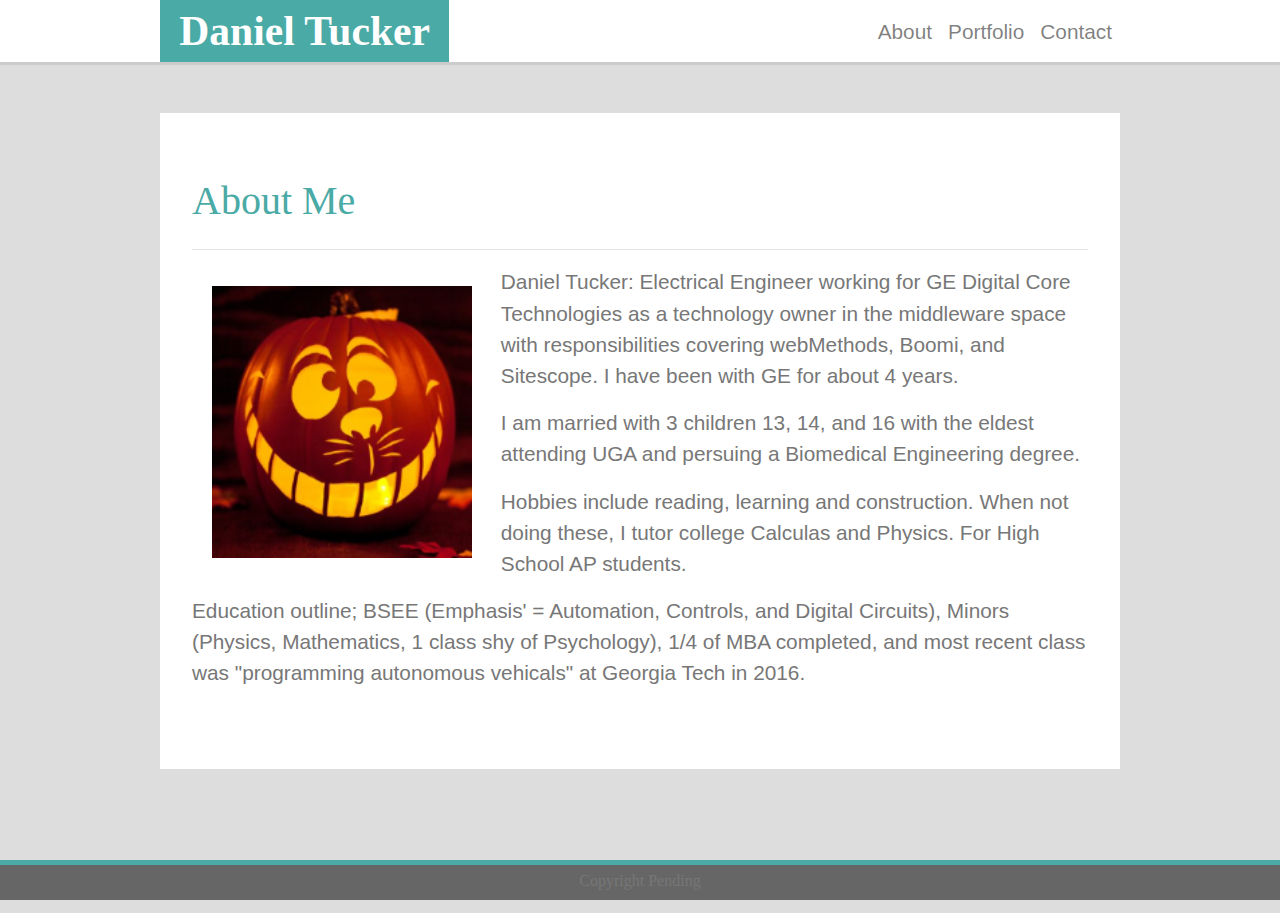
<file: index.html>
<!DOCTYPE html>
<html lang="en-us">

<head>

  <meta charset="UTF-8">
  <meta name="viewport" content="width=device-width, initial-scale=1">
  <title>Bootstrap-About-Homework10112018</title>
  
  
  

    <!-- notes - navbar with scrollspy looks very useful - not using it here as only need 3 links on top -->
  <!--  Note to TA/instructors -- Bootstrap may have a flaw in the rendering -- observe the title navebar "name" and see the action upon reload, then touch any portion fo graphics 
    and the rendering corrects itself until next reload so upon iniital load there seems to be a "bug" I have not found the source -->

  <link rel="stylesheet" href="./css/reset.css">
  <link rel="stylesheet" href="https://stackpath.bootstrapcdn.com/bootstrap/4.1.3/css/bootstrap.min.css">
  <link rel="stylesheet" href="./css/style.css">
</head>

 <!-- NavBar (copied and pasted from WC3) embedding nav bar into container at top  -->
  <!-- Static navbar really outside of picture assigned to homework  so embedding it here and trimming to fit-->
 

      <!--Navbar mostly pulled form prior lesson-->
   
    <nav class="navbar navbar-expand-lg navbar-light bg-light">
     
      <!--LogoPortion-->
        <div class="container">
            <a id="myName" class="navbar-brand" href="#">Daniel Tucker</a>
            <button class="navbar-toggler" type="button" data-toggle="collapse"  aria-expanded="false" aria-label="Toggle navigation">
                <span class="navbar-toggler-icon"></span>
            </button>
        <div class="collapse navbar-collapse" id="navbarNavDropdown">
            <ul class="navbar-nav ml-auto">

            <!-- The links of our navbar -->
            <li class="nav-item">
                <a class="nav-link" href="index.html">About</a>
            </li>

            <li class="nav-item">
                <a class="nav-link" href="portfolio.html">Portfolio</a>
            </li>

            <li class="nav-item">
                <a class="nav-link" href="contact.html">Contact</a>
            </li>
            </ul>
          </div>
        </div>
    </nav>

<br><br>
<div class="container">

<!--Central section for content insert jumbotron-->

<!-- Jumbotron element -->
  <div class="jumbotron">
    <div class="row">
        <div class="col-lg-12">
            <h1>About Me</h1>
        </div>
    </div>
        <hr>
        <img class="float-left"  src="./images/pumpkin1.png" alt="Pumpkin" width="30%">

   <!-- right floating text -->
        <p>Daniel Tucker: Electrical Engineer working for GE Digital Core Technologies as a technology owner in the middleware space with responsibilities covering webMethods, Boomi, and Sitescope.  I have been with GE for about 4 years.</p>
        <p>I am married with 3 children 13, 14, and 16 with the eldest attending UGA and persuing a Biomedical Engineering degree.</p>
        <p>Hobbies include reading, learning and construction.  When not doing these, I tutor college Calculas and Physics. For High School AP students.</p>
        <p>Education outline; BSEE (Emphasis' = Automation, Controls, and Digital Circuits), Minors (Physics, Mathematics, 1 class shy of Psychology), 1/4 of MBA completed, and most recent class was "programming autonomous vehicals" at Georgia Tech in 2016.</p>
  
  </div>
</div>

<br><br><br>
<!-- a Bootstrap footer should be sticky-->


<footer class="footer">
 
      <h6 class="text-center text-muted">Copyright Pending</h6>
    
</footer>


   <!-- bootstrap and jquery links -->
  <script src="https://code.jquery.com/jquery-3.3.1.min.js"></script>
 
 








</body>

</html>
</file>
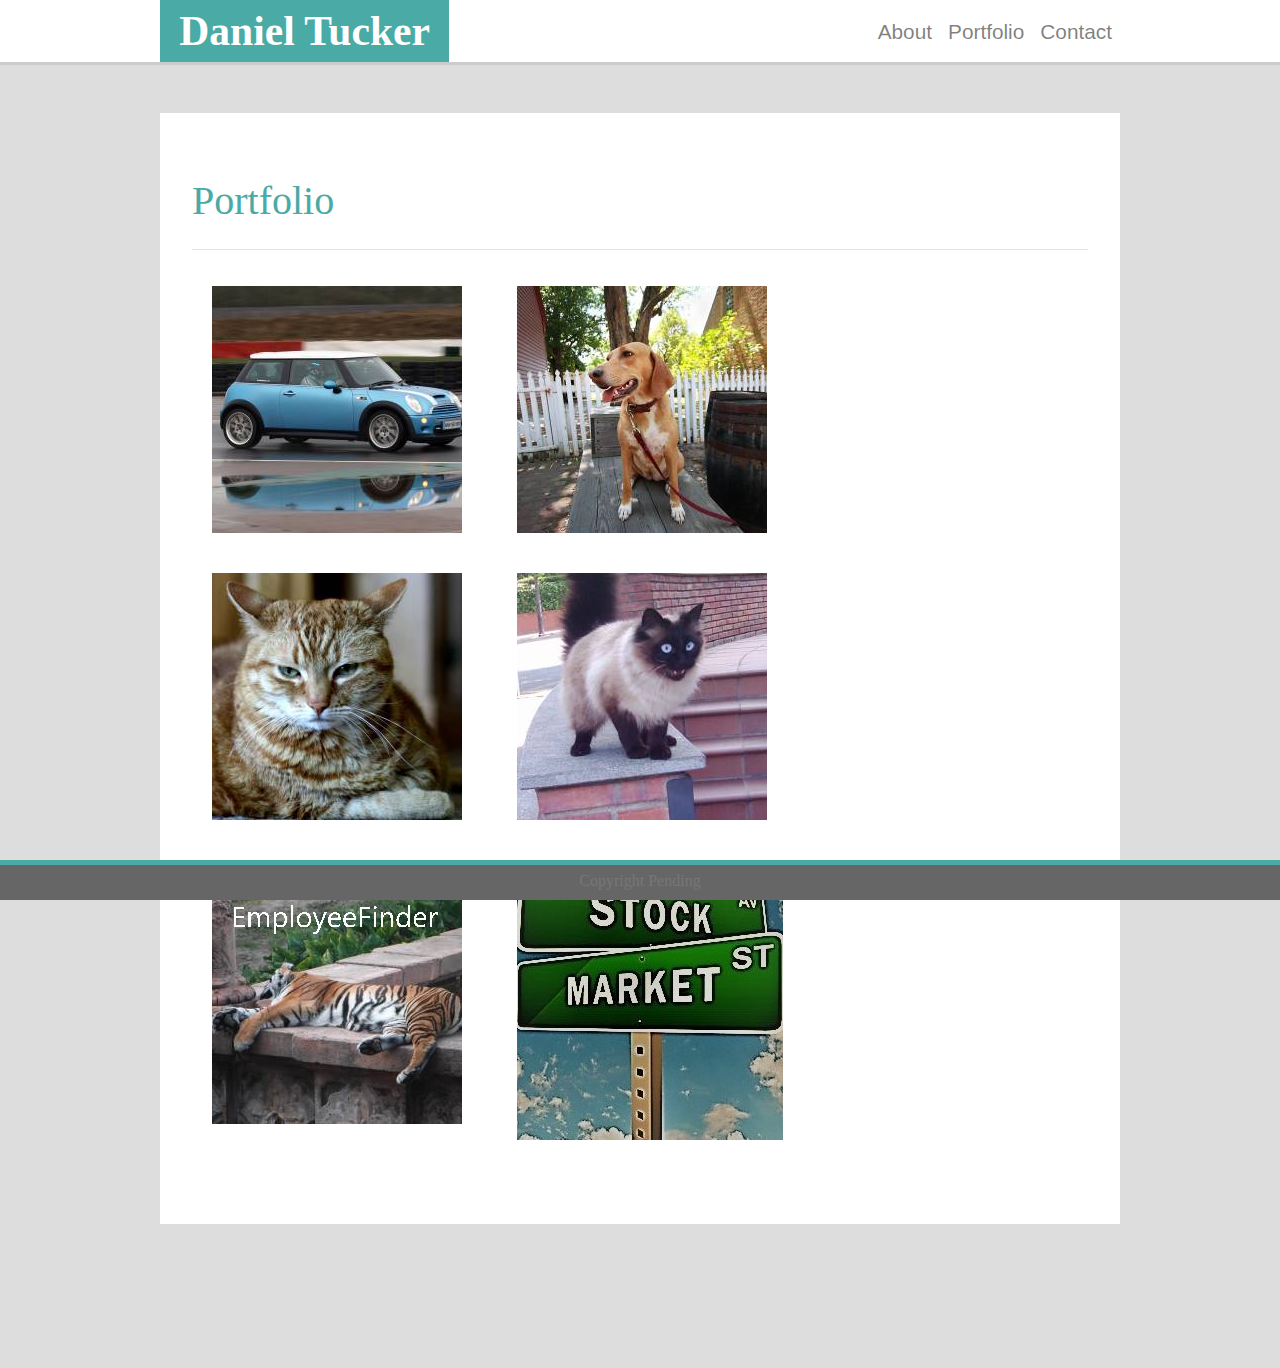
<file: portfolio.html>
<!DOCTYPE html>
<html lang="en-us">

<head>

  <meta charset="UTF-8">
  <meta name="viewport" content="width=device-width, initial-scale=1">
  <title>Bootstrap-Portfolio-Homework10112018</title>
  
  
  

    <!-- notes - navbar with scrollspy looks very useful - not using it here as only need 3 links on top -->
  <!--  Note to TA/instructors -- Bootstrap may have a flaw in the rendering -- observe the title navebar "name" and see the action upon reload, then touch any portion fo graphics 
    and the rendering corrects itself until next reload so upon iniital load there seems to be a "bug" I have not found the source -->

  <link rel="stylesheet" href="./css/reset.css">
  <link rel="stylesheet" href="https://stackpath.bootstrapcdn.com/bootstrap/4.1.3/css/bootstrap.min.css">
  <link rel="stylesheet" href="./css/style.css">
</head>

 <!-- NavBar (copied and pasted from WC3) embedding nav bar into container at top  -->
  <!-- Static navbar really outside of picture assigned to homework  so embedding it here and trimming to fit-->
 

      <!--Navbar mostly pulled form prior lesson-->
   
    <nav class="navbar navbar-expand-lg navbar-light bg-light">
     
      <!--LogoPortion-->
        <div class="container">
                <a id="myName" class="navbar-brand" href="#">Daniel Tucker</a>
                <button class="navbar-toggler" type="button" data-toggle="collapse"  aria-expanded="false" aria-label="Toggle navigation">
                    <span class="navbar-toggler-icon"></span>
                </button>
            <div class="collapse navbar-collapse" id="navbarNavDropdown">
                <ul class="navbar-nav ml-auto">

                <!-- The links of our navbar -->
                <li class="nav-item">
                    <a class="nav-link" href="index.html">About</a>
                </li>

                <li class="nav-item">
                    <a class="nav-link" href="portfolio.html">Portfolio</a>
                </li>

                <li class="nav-item">
                    <a class="nav-link" href="contact.html">Contact</a>
                </li>
                </ul>
            </div>
        </div>
    </nav>

<br><br>
<div class="container">

<!--Central section for content insert jumbotron-->

<!-- Jumbotron element -->
  <div class="jumbotron">
    <div class="row">
        <div class="col-lg-12">
            <h1>Portfolio</h1>
        </div>
    </div>
        <hr>
        
        <img src = "./images/car.jpg" alt = "Car">
        <img src = "./images/dog.jpg" alt = "Dog">
        <img src = "./images/fatCat.jpg" alt = "FatCat">

        <a href="https://agile-tundra-10362.herokuapp.com/">
            <img src = "./images/ScardyCat.jpg" alt = "EmployeeFinder" >
        </a>
        
        <img src = "./images/sleepyCat.jpg" alt = "SleepyCat">
        
        <a href="https://djtucker123.github.io/StockHomework11102018/">
            <img src = "./images/stock_market.jpg" alt = "Stock-Market" >
        </a>

  </div>
</div>

<br><br><br>
<!-- a Bootstrap footer should be sticky-->


<footer class="footer">
 
      <h6 class="text-center text-muted">Copyright Pending</h6>
    
</footer>


   <!-- bootstrap and jquery links -->
  <script src="https://code.jquery.com/jquery-3.3.1.min.js"></script>
 
 








</body>

</html>
</file>
<file: css/style.css>
* {
    box-sizing: border-box;
   margin: 0 auto;
   position: relative;
   min-height: 100%;
   color: #777777;
   font-family: 'Arial', 'Helvetica Neue', Helvetica, sans-serif;
}
body {
    
    background-color: #dddddd;

}
.container {
    
    font-size: 130%;
    margin: 0 auto;
    max-width: 960px;
    background-color: #ffffff;
    padding: 0px;
 
}
#fname {
    width: 100%;
    font-size: 75%;
    height: 50px;
    
}
#lname {
    width: 100%;
    font-size: 75%;
    height: 50px;
}
#message {
    width: 100%;
    height: 93px;
    font-size: 75%;
    
}
input[type="submit"] {
    background-color: #4aaaa5;
    color: #777777;

}
#myName {
    color: white;
    background-color: #4aaaa5;
    font-size: 200%;
    padding: 0 2%;
    margin: 0;
    font-weight: bold;
    font-family: 'Georgia', 'Times New Roman', Times, serif;
   
}
.jumbotron img {
    padding-right: 1%;
   
}

.jumbotron {
    background-color: #ffffff;
}

h1 {
    color: #4aaaa5;
    font-family: 'Georgia', 'Times New Roman', Times, serif;
}
h6 {
    line-height: 2;
    font-family: 'Georgia', 'Times New Roman', Times, serif;
}
.footer {
    position: sticky;
    left: 0;
    right: 0;
    bottom: 0;
    background-color: #666666 !important;
    width: 100% !important;
    height: 40px;
    line-height: 40px;
    border-top: solid;
    border-color: #4aaaa5;
    border-width: 5px !important;
    margin-bottom: 0;

}
.navbar {
    width: 100%;
    margin: 0;
    padding: 0;
    background-color: #ffffff !important;
    border-bottom: solid;
    border-bottom-color: #cccccc !important;
 
}
.text-muted {
    color: #777777 !important;
}
img {
    
    margin: 20px;
}
</file>
